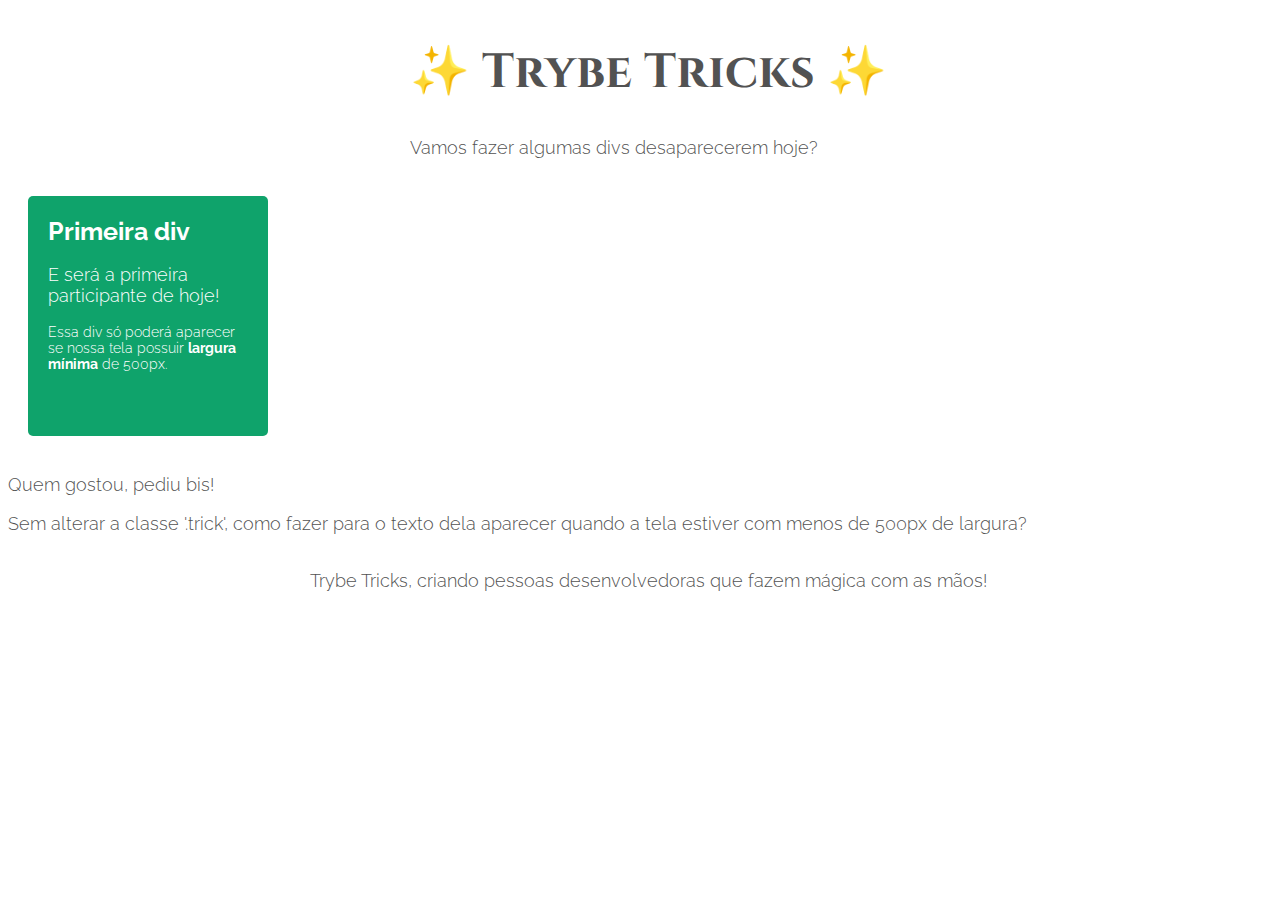
<file: cssresponsivo/index.html>
<!DOCTYPE html>
<html lang="pt-br">
  <head>
  <meta charset="UTF-8">
  <title>Media Queries</title>
  <meta name="viewport" content="width=device-width, initial-scale=1.0">
  <link rel="preconnect" href="https://fonts.gstatic.com">
  <link href="https://fonts.googleapis.com/css2?family=Cinzel&family=Raleway:wght@300;700&display=swap" rel="stylesheet">
  <link rel="stylesheet" href="style.css">
  </head>
  <body>
    <header>
      <h1 id="mySpotrybefy">✨ Trybe Tricks ✨</h1>
      <p>Vamos fazer algumas divs desaparecerem hoje?</p>
    </header>
    <main>
      <section class="cards">
        <div class="card">
          <h3>Primeira div</h3>
          <p>E será a primeira participante de hoje!</p>
          <p>Essa div só poderá aparecer se nossa tela possuir <strong>largura mínima</strong> de 500px.</p>
        </div>
        <div class="card">
          <h3>Segunda div</h3>
          <p>Ué, mas ela deveria aparecer aqui?</p>
          <p>Pois é! Mas essa div deverá aparecer apenas se a largura <strong>estiver entre</strong> 600px e 1000px.</p>
        </div>
        <div class="card">
          <h3>Terceira div</h3>
          <p>Vamos para nosso Grand Finale!</p>
          <p>Para nosso grande truque, precisaremos que essa div <strong>não apareça</strong> entre 650px e 950px.</p>
        </div>
        <div class="dont-show">
          <p>Quem gostou, pediu bis!</p>
          <p>Sem alterar a classe '.trick', como fazer para o texto dela aparecer quando a tela estiver com menos de 500px de largura?</p>
        </div>
      </section>
    </main>    
    <footer>
      <p>Trybe Tricks, criando pessoas desenvolvedoras que fazem mágica com as mãos!</p>
    </footer>
    <p class="trick">Floreio! Como você conseguiu fazer aparecer mais essa caixa de texto?</p>
  </body>
</html>
</file>
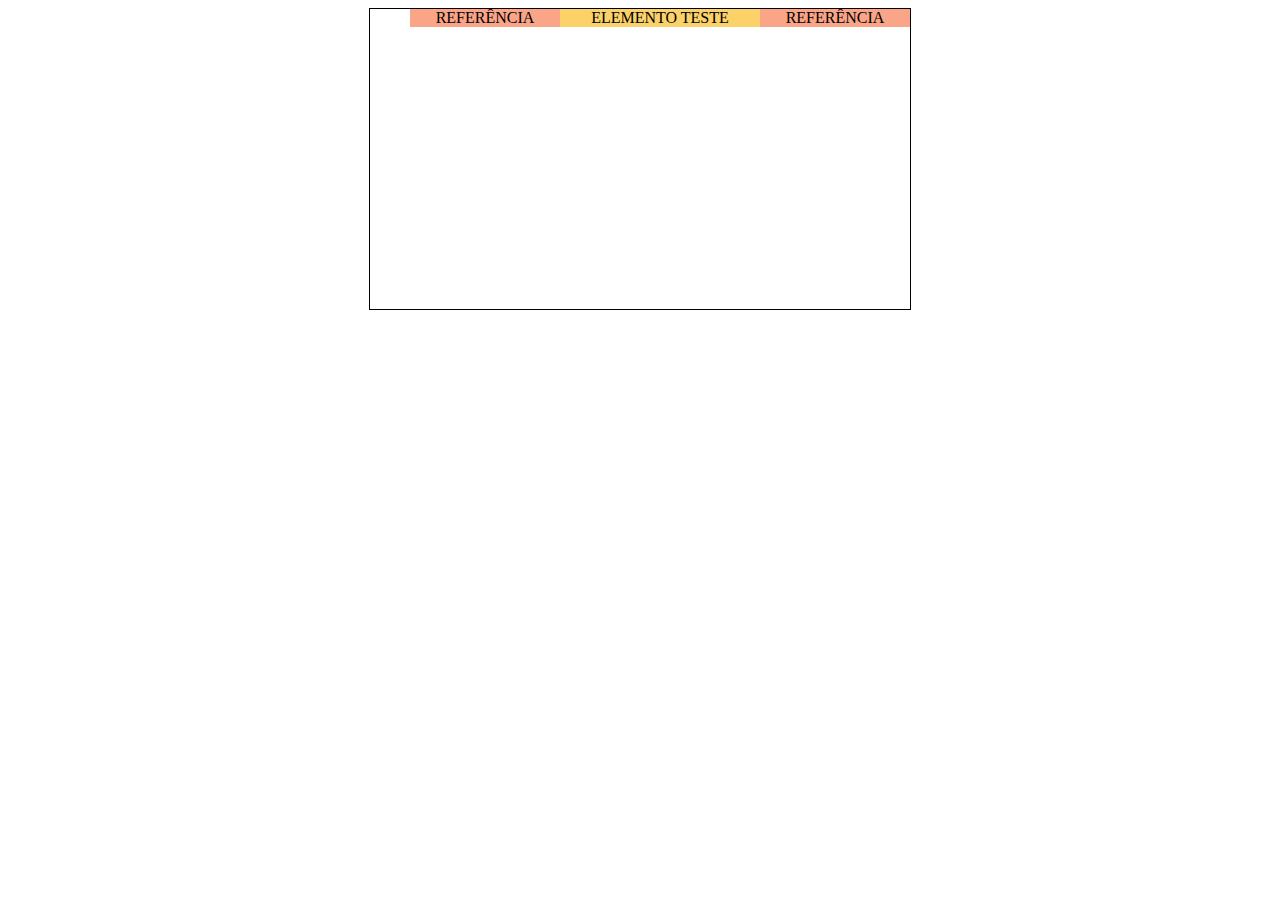
<file: flexbox/index.html>
<!DOCTYPE html>
<html lang="pt">
  <head>
    <meta charset="UTF-8">
    <meta name="viewport" content="width=device-width, initial-scale=1.0">
    <title>CSS FLEXBOX - ALIGN SELF</title>
    <style>
      .container {
        border: 1px solid black;
        display: flex;
        height: 300px;
        margin: auto;
        width: 500px;
      }

      .keep {
        align-self: baseline;
        background-color: #FAA488;
        display: flex;
        justify-content: center;
        width: 150px;
        list-style: none;
      }

      .change {
        /* Altere a propriedade align-self. */
        align-self: baseline;
        background-color: #FBD26A;
        display: flex;
        justify-content: center;
        width: 200px;
        list-style: none;
      }

    </style>
  </head>
  <body>
    <ul class="container">
      <li class="keep">REFERÊNCIA</li>
      <li class="change">ELEMENTO TESTE</li>
      <li class="keep">REFERÊNCIA</li>
    </ul>
  </body>
</html>
</file>
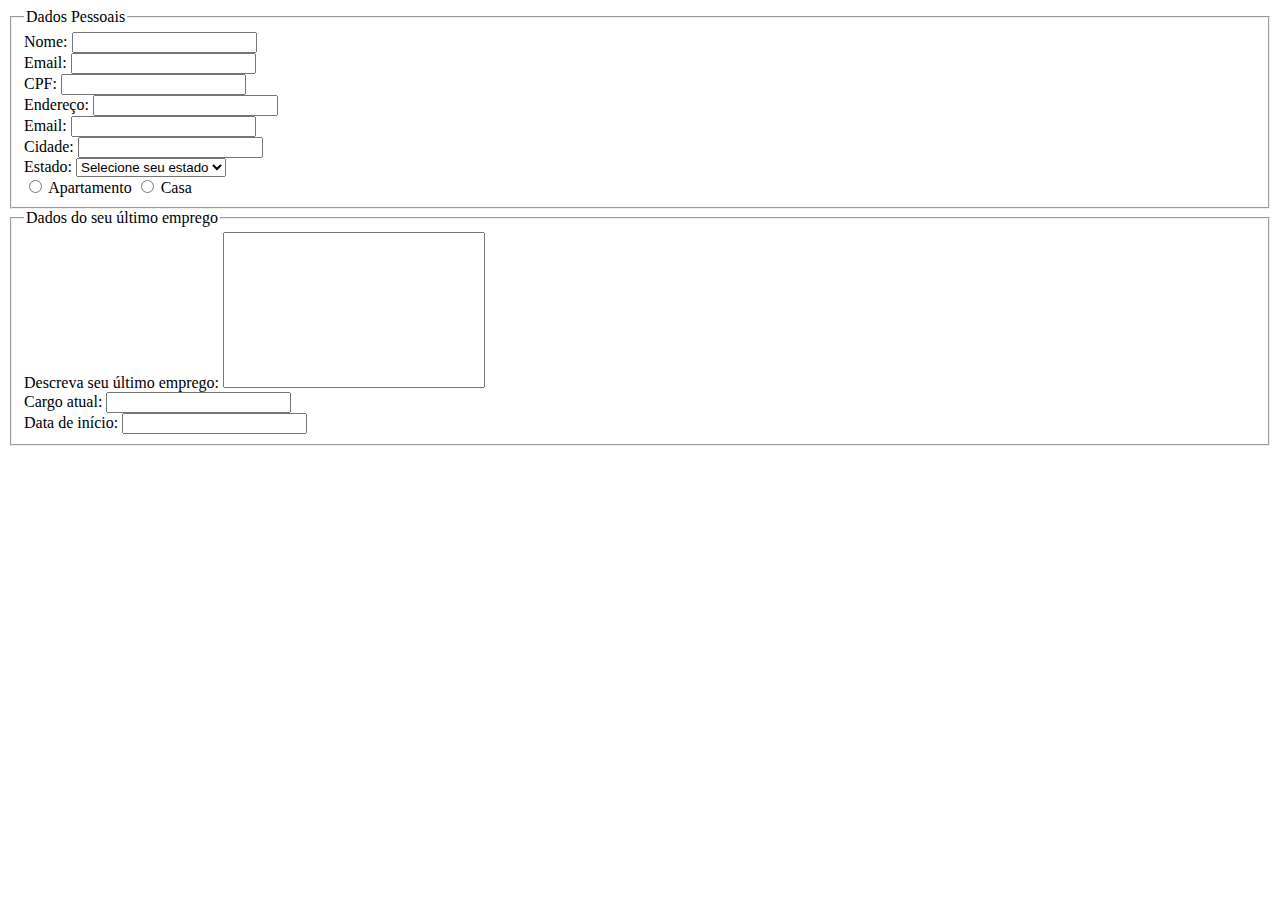
<file: forms/exercFormCurriculo/index.html>
<!DOCTYPE html>
<html lang="en">
<head>
    <meta charset="UTF-8">
    <meta http-equiv="X-UA-Compatible" content="IE=edge">
    <meta name="viewport" content="width=device-width, initial-scale=1.0">
    <title>Document</title>
    <link rel="stylesheet" href="style.css">
</head>
<body>
    <form action="">
        <fieldset>
            <legend>Dados Pessoais</legend>
            <div class="nameArea">
                <label for="input-name">Nome:</label>
                <input type="text" name="nome" id="input-name" required maxlength="40">
                
            </div>

            <div>
                <label for="input-email">Email:</label>
                <input type="email" name="email" id="input-email" required maxlength="50">
            </div>

            <div>
                <label for="input-cpf">CPF:</label>
                <input type="text" name="CPF" id="input-cpf" required maxlength="11">
            </div>

            <div>
                <label for="input-address">Endereço:</label>
                <input type="text" name="endereco" id="input-address" required maxlength="200">
            </div>

            <div>
                <label for="input-email">Email:</label>
                <input type="email" name="email" id="input-email" required maxlength="50">
            </div>

            <div>
                <label for="input-cidade">Cidade:</label>
                <input type="text" name="cidade" id="input-cidade" required maxlength="28">
            </div>

            <div>
                <label for="state">Estado: </label>
                <select name="Estado" id="state" required>
                    <option disabled selected value="">Selecione seu estado</option>
                </select>
            </div>
            <div>
            <input type="radio" name="option" id="optionButton"> 
            <label for="optionButton"> Apartamento
            </label>
            <input type="radio" name="option" id="optionBtn"> 
            <label for="optionBtn"> Casa
            </label>
            </div>

           </fieldset>
           <fieldset>
               <legend>Dados do seu último emprego</legend>
               <div>
                   <label for="textArea">Descreva seu último emprego:</label>
                   <textarea name="resume"  id="textArea" cols="30" rows="10" maxlength="1000" required></textarea>
               </div>
               <div>
                    <label for="cargoAtual">Cargo atual:</label>
                    <input type="text" name="cargoAtual" id="cargoAtual">
               </div>
               <div class="line-content">
                    <label for="startDate">Data de início: </label>
                    <input type="text" class="input-data" name="startDate" required>
              </div>

           </fieldset>
    </form>
    <script src="script.js"></script>
</body>
</html>
</file>
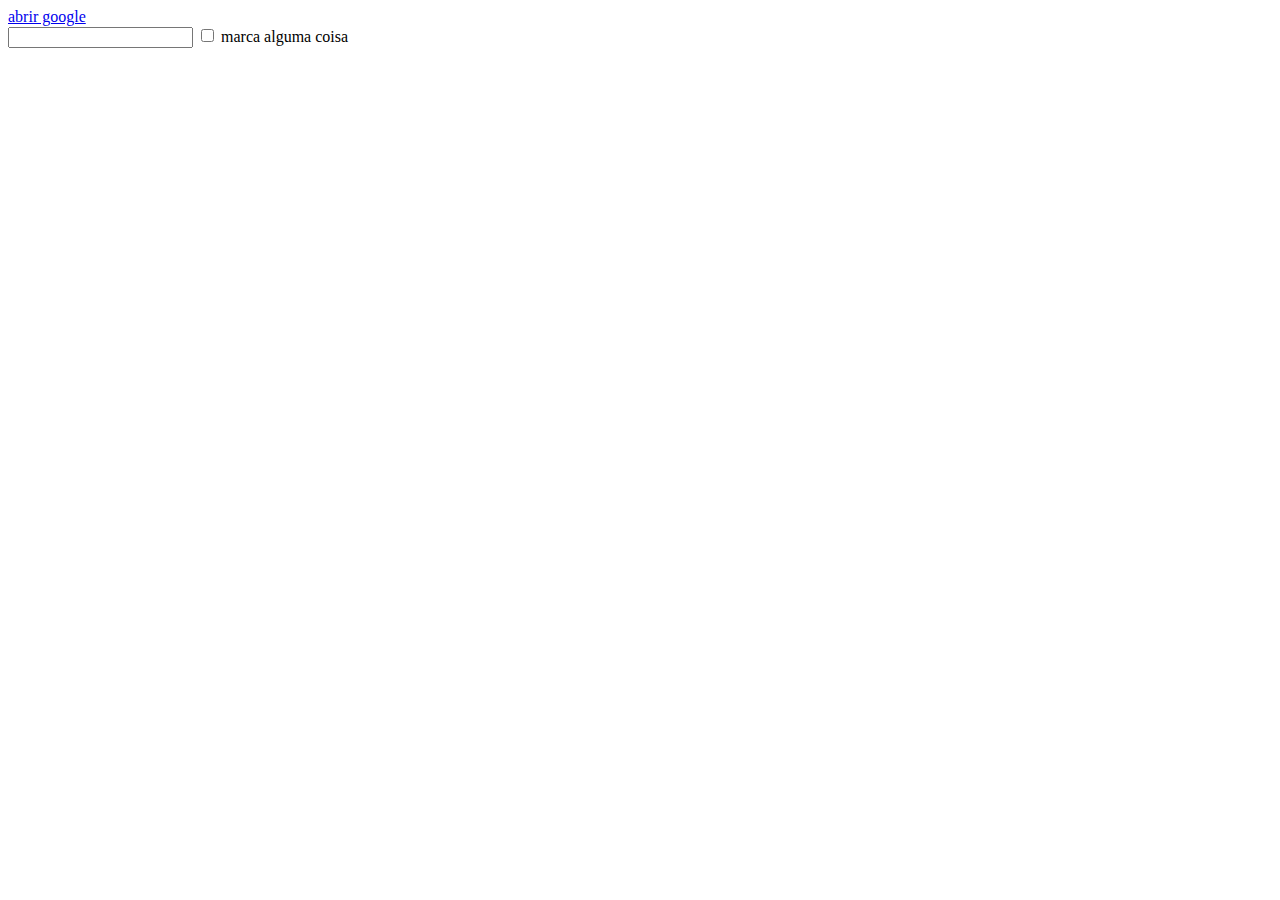
<file: forms/exerciciofix/index.html>
<!DOCTYPE html>
<html lang="en">
<head>
    <meta charset="UTF-8">
    <meta http-equiv="X-UA-Compatible" content="IE=edge">
    <meta name="viewport" content="width=device-width, initial-scale=1.0">
    <title>Document</title>
</head>
<body>
  <a href="www.google.com" id="href">abrir google</a>
  <form action="">
      <input type="text" id="input-text">
      <input type="checkbox" id="input-checkbox">
      <label for="input-checkbox">marca alguma coisa</label>
  </form>
    <script src="script.js"></script> 
</body>
</html>
</file>
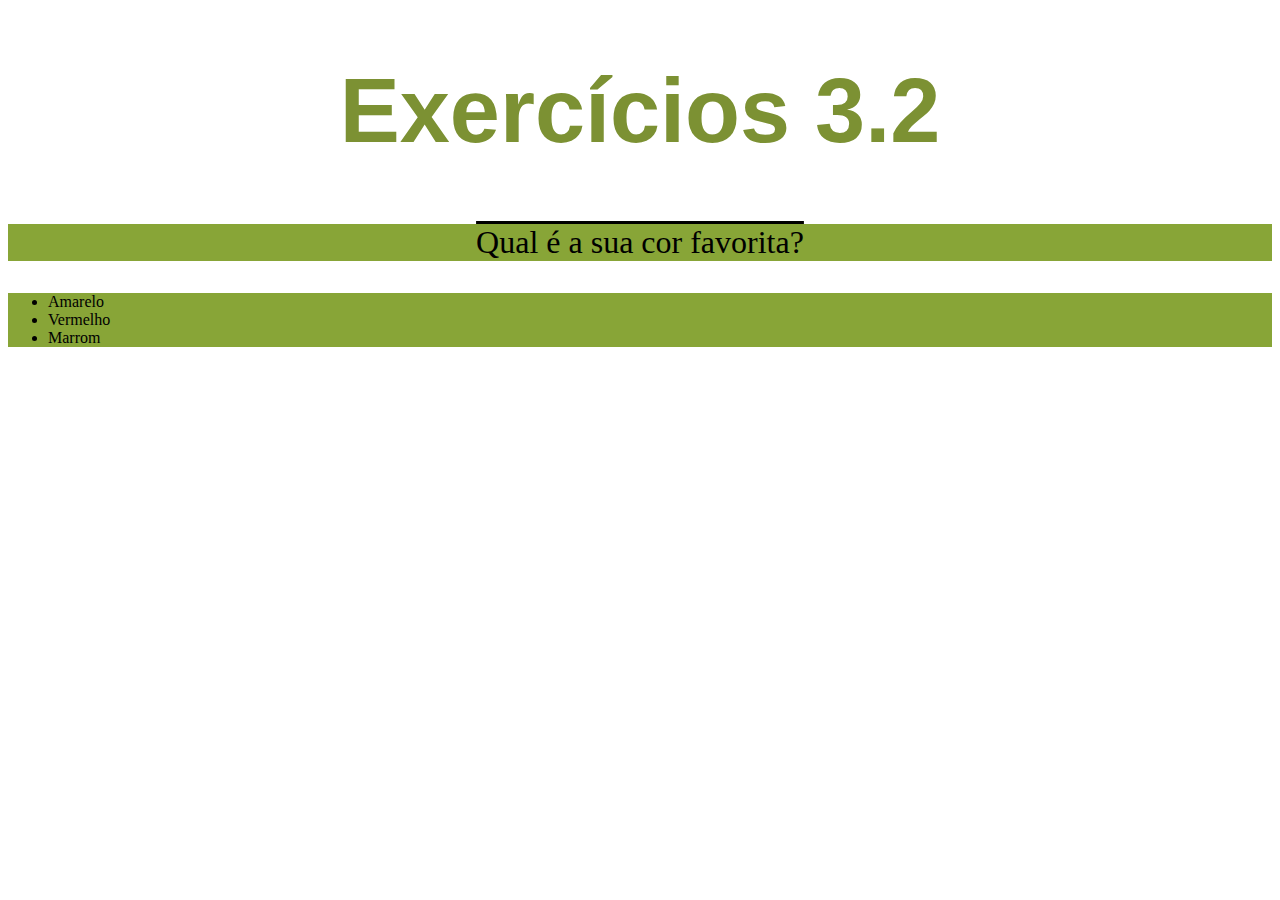
<file: dia2/ex2.html>
<!DOCTYPE html>
<html lang="pt-br">
  <head>
    <meta charset="UTF-8">
    <title>HTML</title>
    <link rel="stylesheet" type="text/CSS" href="style.css">
    <style>
        /* h1{
            font-size: 90px;
            color: rgb(124, 145, 51);
            font-family: sans-serif;
            text-align: center;
        }

        .modify {
            background-color:rgb(136, 165, 55);
        }
        
        p{
            font-weight: 60;
            font-size: 2em;
            text-decoration: overline;
            text-align: center;
        }
        body{
            font-size: 16px;

        }
        */
    </style>
  </head>

  <body>
    <h1>Exercícios 3.2</h1>
    <p class="modify">Qual é a sua cor favorita?</p>
    <ul class="modify">
      <li>Amarelo</li>
      <li>Vermelho</li>
      <li>Marrom</li>
    </ul>
  </body>
</html>
</file>
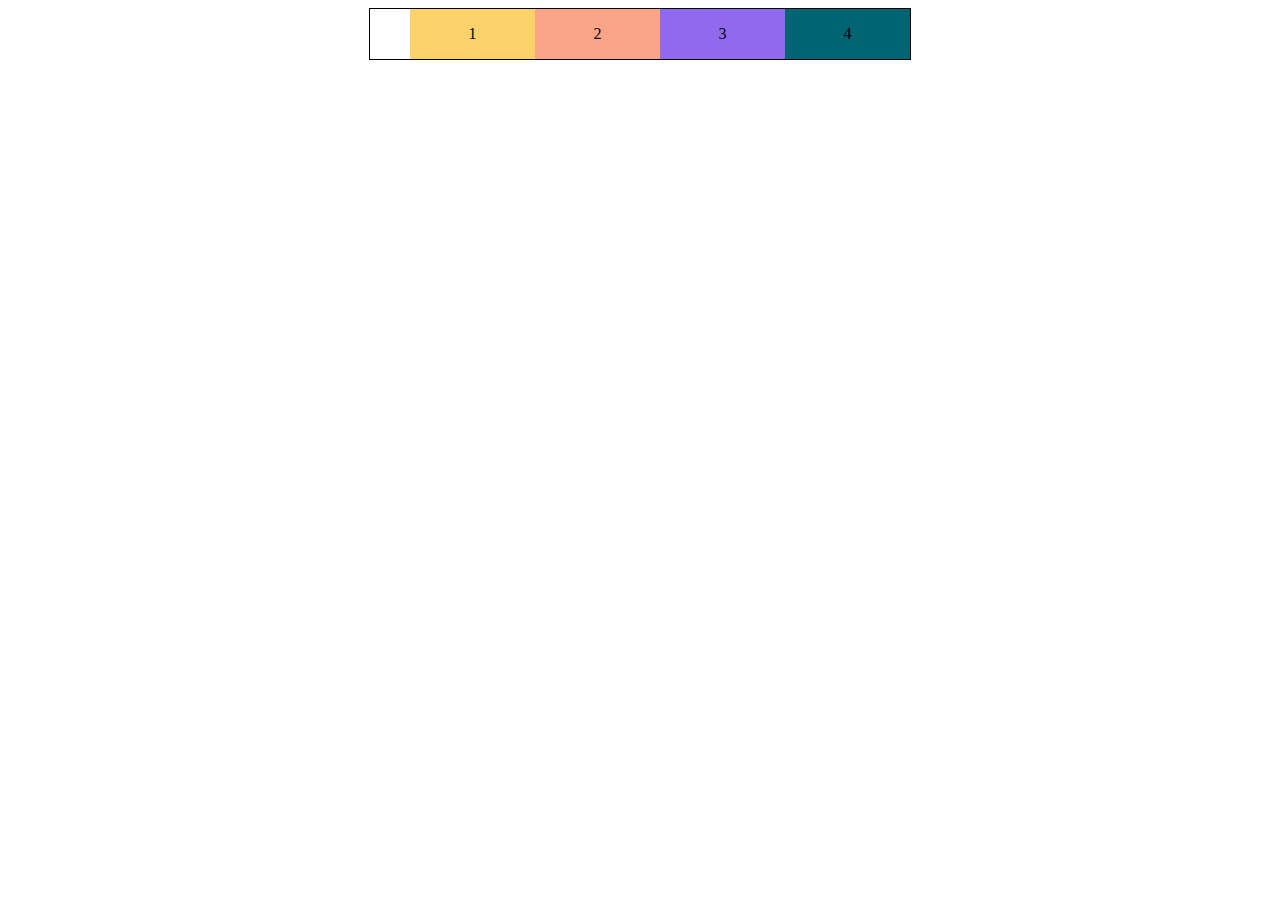
<file: flexbox/fixacao.html>
<!DOCTYPE html>
<html lang="pt">
  <head>
    <meta charset="UTF-8">
    <meta name="viewport" content="width=device-width, initial-scale=1.0">
    <title>CSS FLEXBOX - ORDER</title>
    <style>
      .container {
        border: 1px solid black;
        display: flex;
        height: 50px;
        margin: auto;
        width: 500px;
      }

      .box {
        align-items: center;
        display: flex;
        justify-content: center;
        width: 125px;
      }

      .one {
        background-color: #FBD26A;
        display: flex;
        /* Altere a propriedade order. */
        order: 1;
        list-style: none;
      }

      .two {
        background-color: #FAA488;
        display: flex;
        /* Altere a propriedade order. */
        order: 2;
        list-style: none;
      }

      .three {
        background-color: #9069EF;
        display: flex;
        /* Altere a propriedade order. */
        order: 3;
        list-style: none;
      }

      .four {
        background-color: #006472;
        display: flex;
        /* Altere a propriedade order. */
        order: 4;
        list-style: none;
      }

    </style>
  </head>
  <body>
    <ul class="container">
      <li class="box one">1</li>
      <li class="box two">2</li>
      <li class="box three">3</li>
      <li class="box four">4</li>
    </ul>
  </body>
</html>
</file>
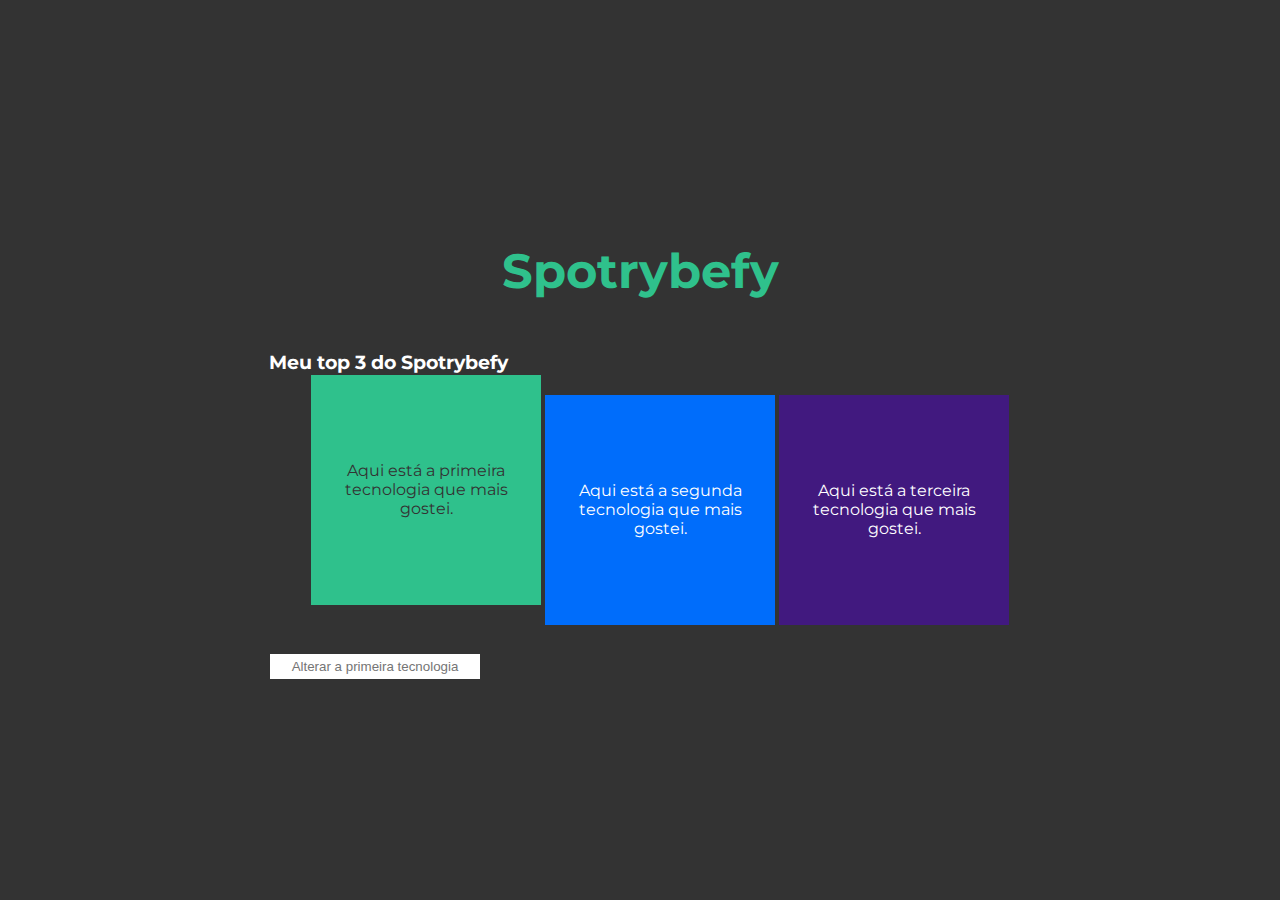
<file: DOM/exercises/eventos.html>
<!DOCTYPE html>
<html lang="pt-br">
  <head>
  <meta charset="UTF-8">
  <title>addEventListener</title>
  <link rel="preconnect" href="https://fonts.gstatic.com">
  <link href="https://fonts.googleapis.com/css2?family=Montserrat:wght@400;900&display=swap" rel="stylesheet">
  <link rel="stylesheet" href="estiloEventos.css">
  </head>
  <body>
    <header> 
      <h1>Spotrybefy</h1>
    </header>
    <main>
      <h3 id="my-spotrybefy">Meu top 3 do Spotrybefy</h3>
      <ul class="container">
        <li class="tech" id="first-li">Aqui está a primeira tecnologia que mais gostei.</li>
        <li id="second-li">Aqui está a segunda tecnologia que mais gostei.</li>
        <li id="third-li">Aqui está a terceira tecnologia que mais gostei.</li>
      </ul>
      <input type="text" id="input" placeholder="Alterar a primeira tecnologia">      
    </main>
    <script src="scriptEventos.js"></script>
  </body>
</html>
</file>
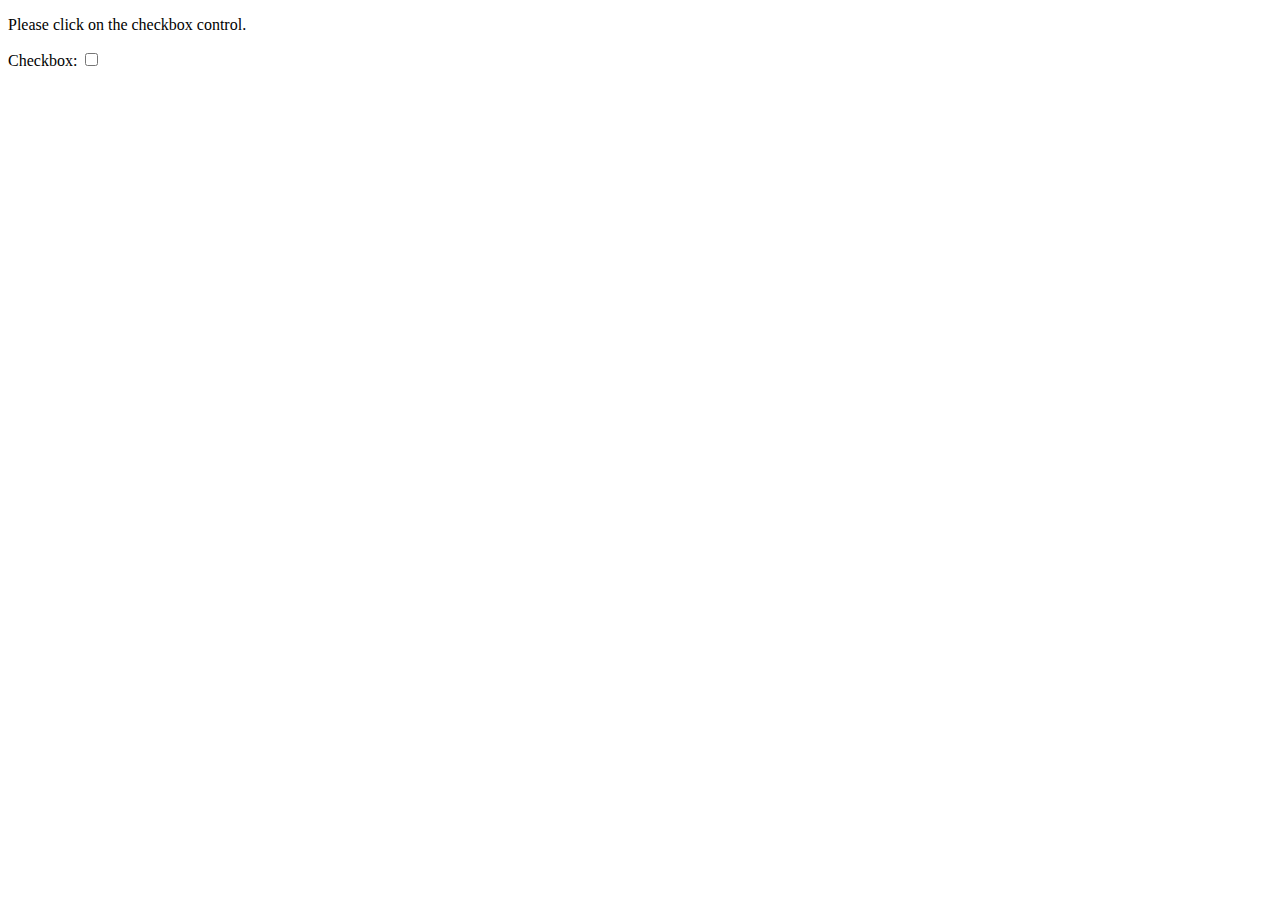
<file: forms/fixaxao/ex.html>
<!DOCTYPE html>
<html lang="en">
<head>
    <meta charset="UTF-8">
    <meta http-equiv="X-UA-Compatible" content="IE=edge">
    <meta name="viewport" content="width=device-width, initial-scale=1.0">
    <title>Document</title>
</head>
<body>
    <p>Please click on the checkbox control.</p>

<form>
  <label for="id-checkbox">Checkbox:</label>
  <input type="checkbox" id="id-checkbox"/>
</form>

<div id="output-box"></div>

<script>
    document.querySelector("#id-checkbox").addEventListener("click", function(event) {
         document.getElementById("output-box").innerHTML += "Sorry! <code>preventDefault()</code> won't let you check this!<br>";
         event.preventDefault();
}, false);
</script>
</body>
</html>
</file>
<file: cssresponsivo/style.css>
body {
    align-items: center;
    color: #525252;
    display: flex;
    flex-flow: column wrap;
    font-family: Raleway, sans-serif;
    justify-content: center;
    overflow: hidden;
    width: 100vw;
  }
  
  h1 {
    font-family: Cinzel, serif;
    font-size: 48px;
  }
  
  h3 {
    font-size: 25px;
    margin: 0;
  }
  
  p {
    font-size: 18px;
    font-weight: 300;
  }
  
  p.trick {
    color: white;
    font-size: 14px;
  }
  
  p strong {
    font-weight: 700;
  }
  
  .card p:nth-last-child(1) {
    align-self: flex-end;
    font-size: 14px;
  }
  
  .cards {
    display: flex;
    flex-flow: row wrap;
  }
  
  .card {
    border-radius: 5px;
    color: white;
    display: none;
    flex-flow: row wrap;
    height: 200px;
    margin: 20px;
    padding: 20px;
    width: 200px;
  }
  
  .card:nth-of-type(1) {
    background-color: #0fa36b;
  }
  
  .card:nth-of-type(2) {
    background-color: #0255c2;
  }
  
  .card:nth-of-type(3) {
    background-color: #41197f;
  }

  @media (min-width: 500px) {
    .card:nth-of-type(1) {
      display: block;
    }
  }

  @media (min-width: 600px) and (max-width: 1000px) {
      .card:nth-of-type(2){
          display: block;
      }
  }
  
  @media (max-width: 650px) {
    .card:nth-of-type(3){
        display: block;
    }
}

@media (max-width: 950px) {
    .card:nth-of-type(3){
        display: block;
    }
}
</file>
<file: forms/exercFormCurriculo/style.css>
#textArea{
    resize: none;
}
</file>
<file: dia2/style.css>
h1{
    font-size: 90px;
    color: rgb(124, 145, 51);
    font-family: sans-serif;
    text-align: center;
}

.modify {
    background-color:rgb(136, 165, 55);
}

p{
    font-weight: 60;
    font-size: 2em;
    text-decoration: overline;
    text-align: center;
}
body{
    font-size: 16px;

}
</file>
<file: DOM/exercises/estiloEventos.css>
body {
    align-items: center;
    background-color: #333;
    color: white;
    display: flex;
    flex-flow: column wrap;
    font-family: Montserrat, sans-serif;
    height: 100vh;
    justify-content: center;
    margin: 0;
    padding: 0;
    width: 100vw;
  }
  
  .container {
    display: flex;
    flex-flow: row wrap;
  }
  
  .container li {
    align-items: center;
    display: flex;
    flex-flow: column wrap;
    height: 200px;
    justify-content: center;
    margin: 2px;
    padding: 15px;
    text-align: center;
    transition: all 0.25s ease;
    width: 200px;
  }
  
  h1 {
    font-size: 48px;
    color: #2fc18c;
  }
  
  .container li:nth-of-type(1) {
    background-color: #2fc18c;
    color: #333;
  }
  
  .container li:nth-of-type(2) {
    background-color: #006dfb;
  }
  
  .container li:nth-of-type(3) {
    background-color: #41197f;
  }
  
  input {
    border: 1px solid #333;
    margin: 10px 0;
    padding: 5px;
    text-align: center;
    width: 200px;
  }
  
  input:hover {
    border: 1px solid #2fc18c;
  }
  
  input:focus {
    border: 1px solid #006dfb;
    outline: 2px solid #006dfb;
  }
  
  .tech {
    transform: translateY(-20px);
  }
</file>
